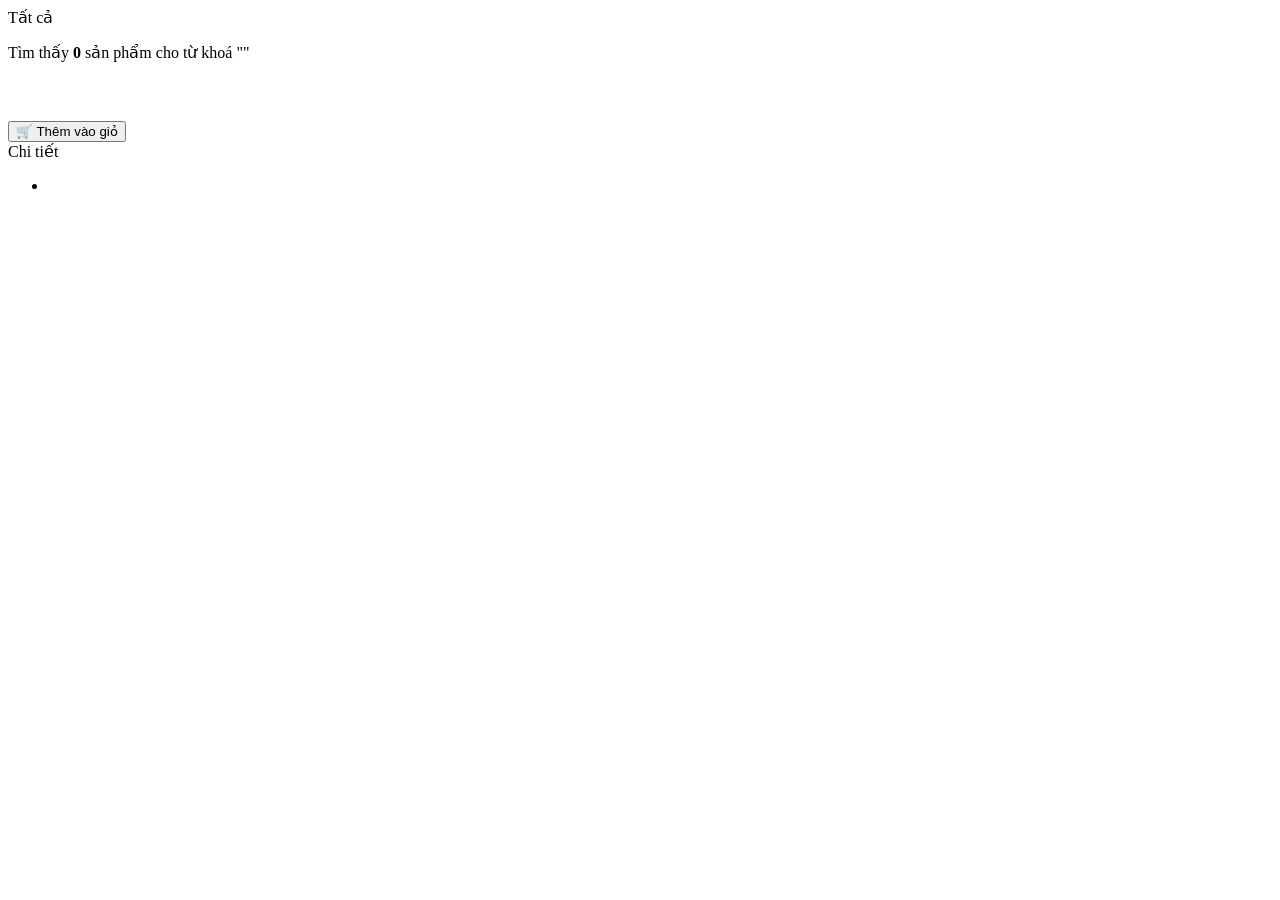
<file: eshop/src/main/resources/templates/shop/index.html>
<!DOCTYPE html>
<html xmlns:th="http://www.thymeleaf.org"
      xmlns:sec="http://www.thymeleaf.org/extras/spring-security">
<head th:replace="~{fragments/layout :: head('Cửa hàng')}"></head>
<body>
<nav th:replace="~{fragments/layout :: navbar}"></nav>
<main class="container">
    <div th:replace="~{fragments/layout :: alerts}"></div>
    <div class="row">
        <!-- Cột danh mục -->
        <aside class="col-md-3 mb-3">
            <div class="list-group">
                <a class="list-group-item list-group-item-action"
                   th:classappend="${categoryId == null} ? 'active'"
                   th:href="@{/products(keyword=${keyword})}">Tất cả</a>
                <a th:each="c : ${categories}" class="list-group-item list-group-item-action"
                   th:classappend="${c.id == categoryId} ? 'active'"
                   th:href="@{/products(categoryId=${c.id}, keyword=${keyword})}"
                   th:text="${c.name}"></a>
            </div>
        </aside>
        <!-- Lưới sản phẩm -->
        <section class="col-md-9">
            <p class="text-muted">
                Tìm thấy <b th:text="${products.totalElements}">0</b> sản phẩm
                <span th:if="${keyword}"> cho từ khoá "<b th:text="${keyword}"></b>"</span>
            </p>
            <div class="row row-cols-2 row-cols-lg-3 g-3">
                <div class="col" th:each="p : ${products.content}">
                    <div class="card h-100 shadow-sm">
                        <a th:href="@{/products/{id}(id=${p.id})}">
                            <img class="card-img-top product-img" th:src="${p.imageUrl}" th:alt="${p.name}">
                        </a>
                        <div class="card-body d-flex flex-column">
                            <small class="text-muted" th:text="${p.category.name}"></small>
                            <h6 class="card-title" th:text="${p.name}"></h6>
                            <div class="price mb-2" th:text="${#numbers.formatDecimal(p.price, 0, 'POINT', 0, 'COMMA')} + ' ₫'"></div>
                            <div class="mt-auto">
                                <form th:action="@{/cart/add}" method="post" class="d-inline" sec:authorize="!hasRole('SELLER')">
                                    <input type="hidden" name="productId" th:value="${p.id}">
                                    <button class="btn btn-sm btn-primary" th:disabled="${p.quantity == 0}">🛒 Thêm vào giỏ</button>
                                </form>
                                <a class="btn btn-sm btn-outline-primary" th:href="@{/products/{id}(id=${p.id})}">Chi tiết</a>
                            </div>
                        </div>
                    </div>
                </div>
            </div>
            <nav class="mt-4" th:if="${products.totalPages > 1}">
                <ul class="pagination justify-content-center">
                    <li class="page-item" th:each="i : ${#numbers.sequence(0, products.totalPages - 1)}"
                        th:classappend="${i == products.number} ? 'active'">
                        <a class="page-link"
                           th:href="@{/products(keyword=${keyword}, categoryId=${categoryId}, page=${i})}"
                           th:text="${i + 1}"></a>
                    </li>
                </ul>
            </nav>
        </section>
    </div>
</main>
<footer th:replace="~{fragments/layout :: footer}"></footer>
</body>
</html>
</file>
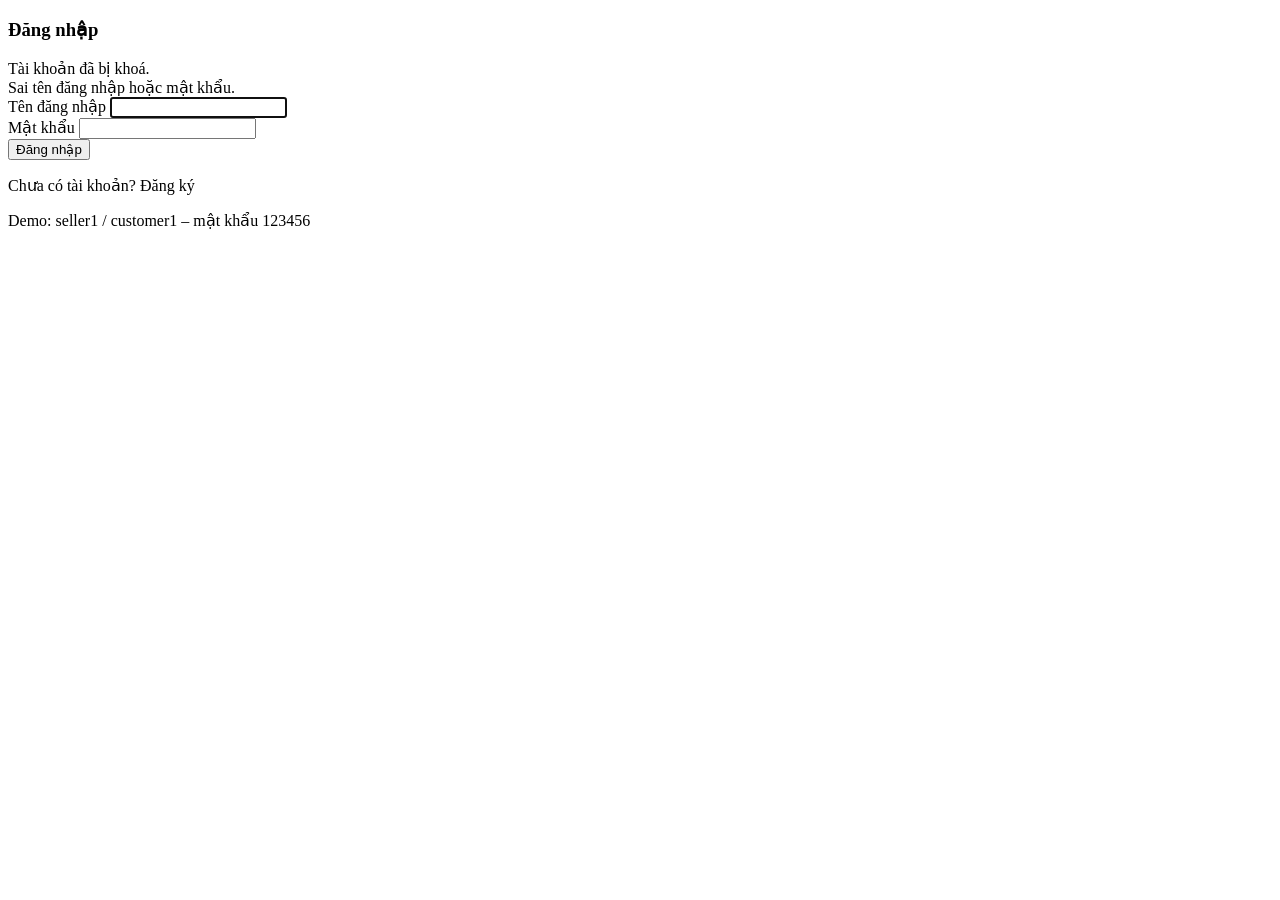
<file: eshop/src/main/resources/templates/auth/login.html>
<!DOCTYPE html>
<html xmlns:th="http://www.thymeleaf.org">
<head th:replace="~{fragments/layout :: head('Đăng nhập')}"></head>
<body>
<nav th:replace="~{fragments/layout :: navbar}"></nav>
<main class="container" style="max-width:420px">
    <div th:replace="~{fragments/layout :: alerts}"></div>
    <h3 class="mb-3">Đăng nhập</h3>
    <div th:if="${param.error != null and param.error[0] == 'disabled'}" class="alert alert-warning">Tài khoản đã bị khoá.</div>
    <div th:if="${param.error != null and param.error[0] == 'bad'}" class="alert alert-danger">Sai tên đăng nhập hoặc mật khẩu.</div>
    <!-- th:action tự chèn <input type="hidden" name="_csrf" ...> -->
    <form th:action="@{/login}" method="post">
        <div class="mb-3">
            <label class="form-label">Tên đăng nhập</label>
            <input class="form-control" name="username" required autofocus>
        </div>
        <div class="mb-3">
            <label class="form-label">Mật khẩu</label>
            <input class="form-control" type="password" name="password" required>
        </div>
        <button class="btn btn-primary w-100">Đăng nhập</button>
    </form>
    <p class="mt-3 text-center">Chưa có tài khoản? <a th:href="@{/register}">Đăng ký</a></p>
    <p class="small text-muted">Demo: seller1 / customer1 – mật khẩu 123456</p>
</main>
<footer th:replace="~{fragments/layout :: footer}"></footer>
</body>
</html>
</file>
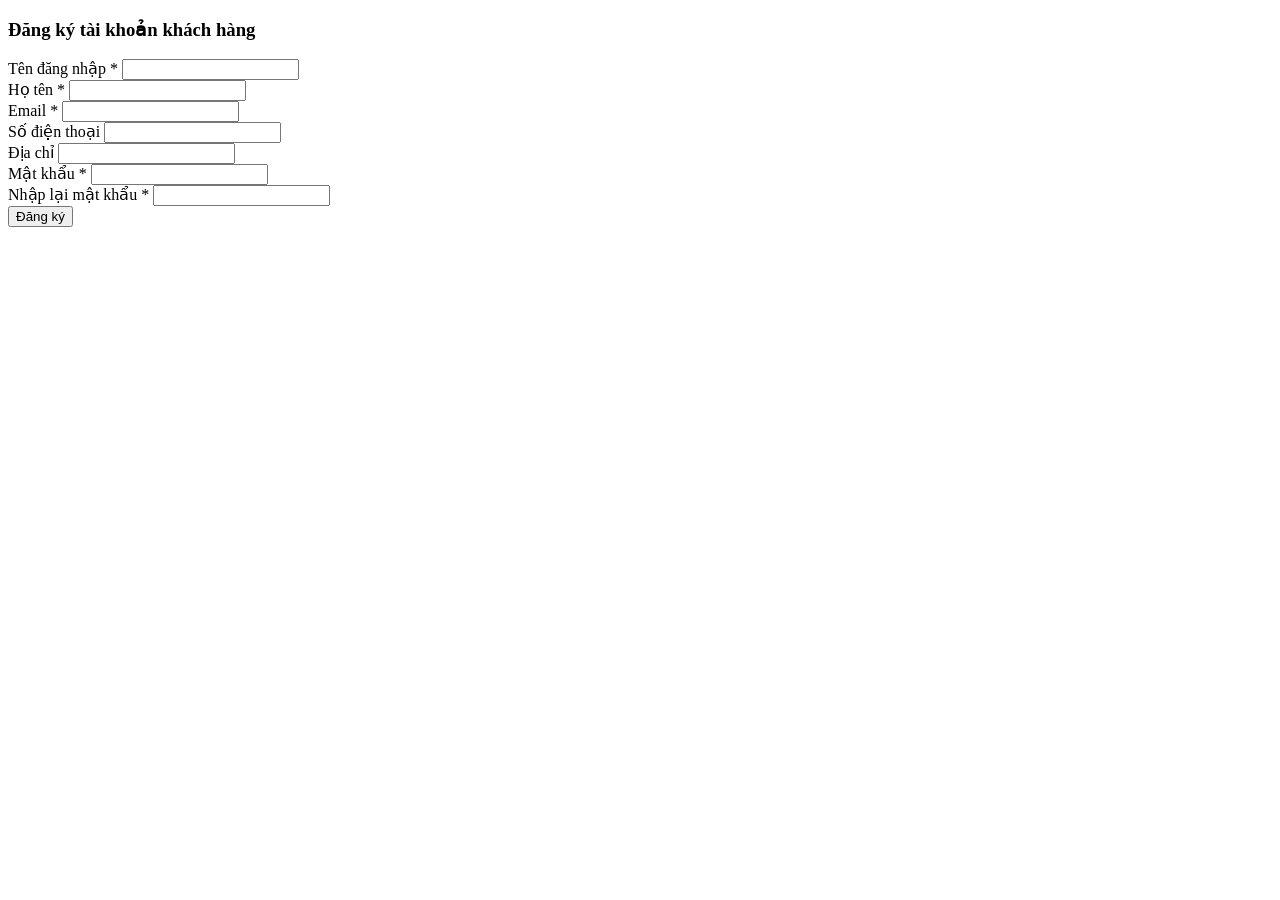
<file: eshop/src/main/resources/templates/auth/register.html>
<!DOCTYPE html>
<html xmlns:th="http://www.thymeleaf.org">
<head th:replace="~{fragments/layout :: head('Đăng ký')}"></head>
<body>
<nav th:replace="~{fragments/layout :: navbar}"></nav>
<main class="container" style="max-width:560px">
    <h3 class="mb-3">Đăng ký tài khoản khách hàng</h3>
    <form th:action="@{/register}" th:object="${form}" method="post">
        <div th:if="${#fields.hasGlobalErrors()}" class="alert alert-danger" th:errors="*{global}"></div>
        <div class="mb-2">
            <label class="form-label">Tên đăng nhập *</label>
            <input class="form-control" th:field="*{username}" th:errorclass="is-invalid">
            <div class="invalid-feedback" th:errors="*{username}"></div>
        </div>
        <div class="mb-2">
            <label class="form-label">Họ tên *</label>
            <input class="form-control" th:field="*{fullName}" th:errorclass="is-invalid">
            <div class="invalid-feedback" th:errors="*{fullName}"></div>
        </div>
        <div class="mb-2">
            <label class="form-label">Email *</label>
            <input type="email" class="form-control" th:field="*{email}" th:errorclass="is-invalid">
            <div class="invalid-feedback" th:errors="*{email}"></div>
        </div>
        <div class="row">
            <div class="col mb-2">
                <label class="form-label">Số điện thoại</label>
                <input class="form-control" th:field="*{phone}" th:errorclass="is-invalid">
                <div class="invalid-feedback" th:errors="*{phone}"></div>
            </div>
            <div class="col mb-2">
                <label class="form-label">Địa chỉ</label>
                <input class="form-control" th:field="*{address}">
            </div>
        </div>
        <div class="mb-2">
            <label class="form-label">Mật khẩu *</label>
            <input type="password" class="form-control" th:field="*{password}" th:errorclass="is-invalid">
            <div class="invalid-feedback" th:errors="*{password}"></div>
        </div>
        <div class="mb-3">
            <label class="form-label">Nhập lại mật khẩu *</label>
            <input type="password" class="form-control" th:field="*{confirmPassword}" th:errorclass="is-invalid">
            <div class="invalid-feedback" th:errors="*{confirmPassword}"></div>
        </div>
        <button class="btn btn-success w-100">Đăng ký</button>
    </form>
</main>
<footer th:replace="~{fragments/layout :: footer}"></footer>
</body>
</html>
</file>
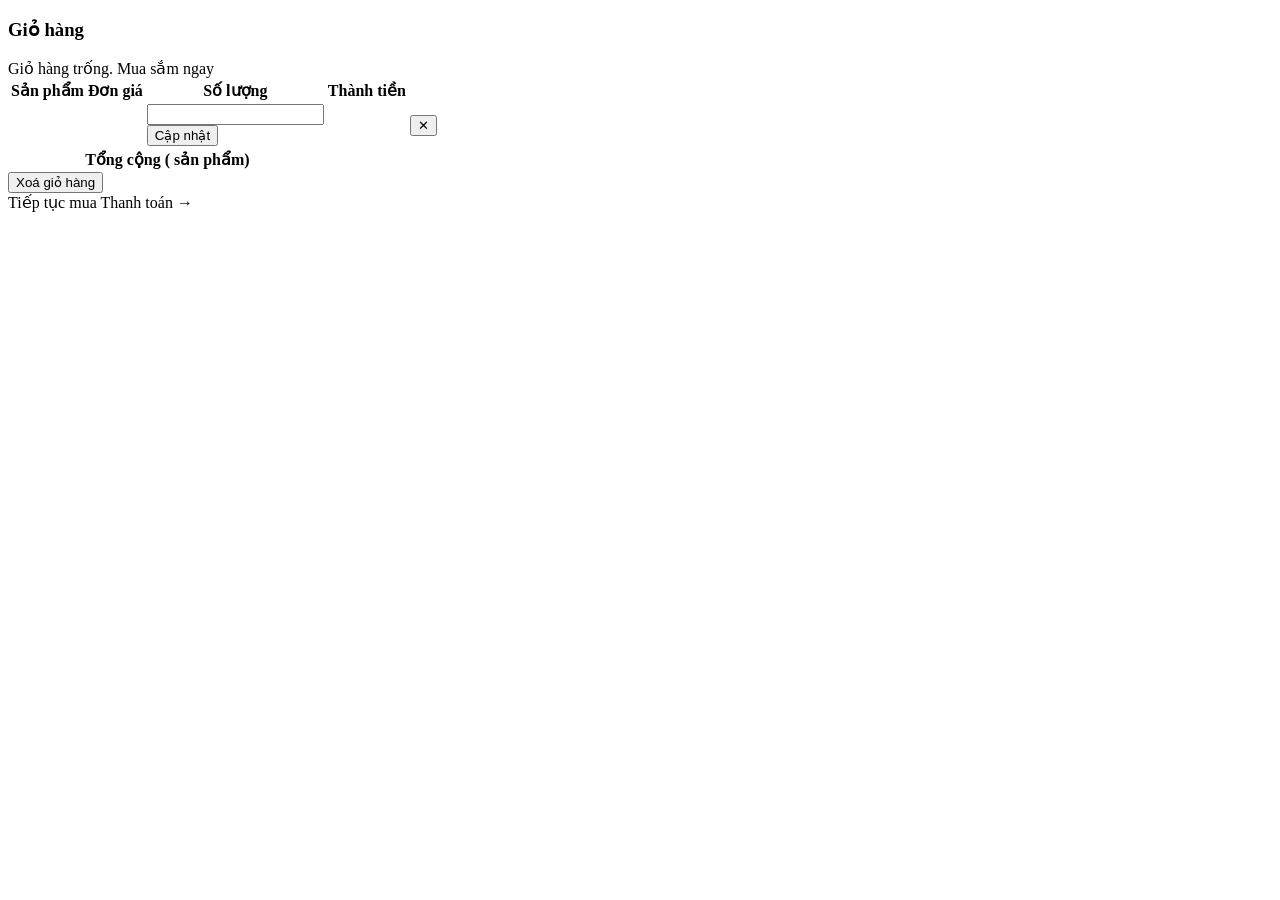
<file: eshop/src/main/resources/templates/cart/view.html>
<!DOCTYPE html>
<html xmlns:th="http://www.thymeleaf.org">
<head th:replace="~{fragments/layout :: head('Giỏ hàng')}"></head>
<body>
<nav th:replace="~{fragments/layout :: navbar}"></nav>
<main class="container">
    <div th:replace="~{fragments/layout :: alerts}"></div>
    <h3>Giỏ hàng</h3>
    <div th:if="${cart.empty}" class="alert alert-info">
        Giỏ hàng trống. <a th:href="@{/products}">Mua sắm ngay</a>
    </div>
    <div th:unless="${cart.empty}">
        <table class="table align-middle">
            <thead><tr><th>Sản phẩm</th><th class="text-end">Đơn giá</th><th style="width:170px">Số lượng</th><th class="text-end">Thành tiền</th><th></th></tr></thead>
            <tbody>
            <tr th:each="i : ${cart.items}">
                <td><img class="thumb rounded me-2" th:src="${i.imageUrl}" alt=""><span th:text="${i.name}"></span></td>
                <td class="text-end" th:text="${#numbers.formatDecimal(i.price, 0, 'POINT', 0, 'COMMA')} + ' ₫'"></td>
                <td>
                    <form th:action="@{/cart/update}" method="post" class="d-flex gap-1">
                        <input type="hidden" name="productId" th:value="${i.productId}">
                        <input type="number" name="quantity" min="0" class="form-control form-control-sm" th:value="${i.quantity}">
                        <button class="btn btn-sm btn-outline-secondary">Cập nhật</button>
                    </form>
                </td>
                <td class="text-end" th:text="${#numbers.formatDecimal(i.subtotal, 0, 'POINT', 0, 'COMMA')} + ' ₫'"></td>
                <td>
                    <form th:action="@{/cart/remove/{id}(id=${i.productId})}" method="post">
                        <button class="btn btn-sm btn-outline-danger">✕</button>
                    </form>
                </td>
            </tr>
            </tbody>
            <tfoot>
            <tr><th colspan="3" class="text-end">Tổng cộng (<span th:text="${cart.totalQuantity}"></span> sản phẩm)</th>
                <th class="text-end price" th:text="${#numbers.formatDecimal(cart.totalAmount, 0, 'POINT', 0, 'COMMA')} + ' ₫'"></th><th></th></tr>
            </tfoot>
        </table>
        <div class="d-flex justify-content-between">
            <form th:action="@{/cart/clear}" method="post"><button class="btn btn-outline-danger">Xoá giỏ hàng</button></form>
            <div>
                <a class="btn btn-secondary" th:href="@{/products}">Tiếp tục mua</a>
                <a class="btn btn-success" th:href="@{/checkout}">Thanh toán →</a>
            </div>
        </div>
    </div>
</main>
<footer th:replace="~{fragments/layout :: footer}"></footer>
</body>
</html>
</file>
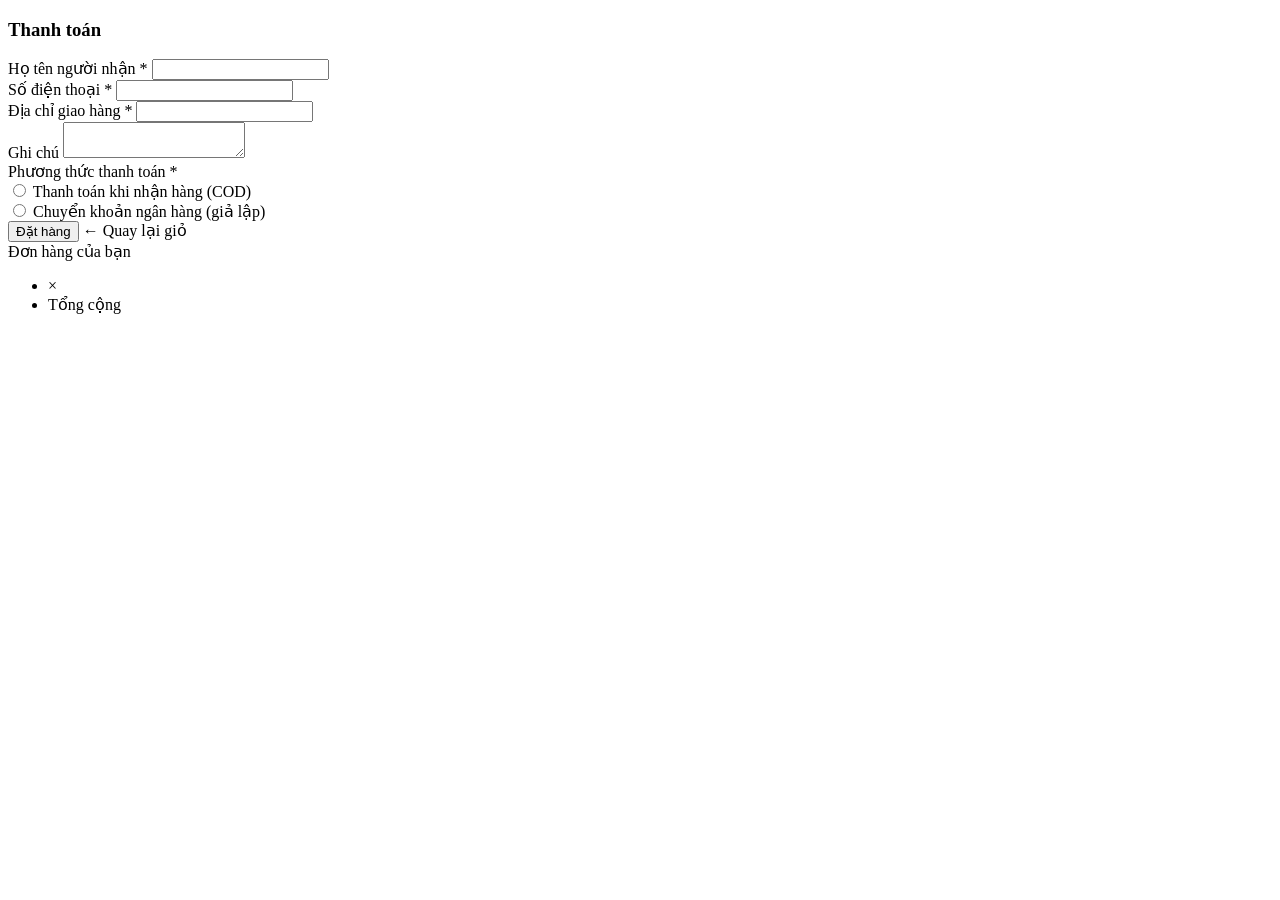
<file: eshop/src/main/resources/templates/checkout/form.html>
<!DOCTYPE html>
<html xmlns:th="http://www.thymeleaf.org">
<head th:replace="~{fragments/layout :: head('Thanh toán')}"></head>
<body>
<nav th:replace="~{fragments/layout :: navbar}"></nav>
<main class="container">
    <h3>Thanh toán</h3>
    <div class="row g-4">
        <div class="col-md-7">
            <form th:action="@{/checkout}" th:object="${form}" method="post">
                <div class="mb-3">
                    <label class="form-label">Họ tên người nhận *</label>
                    <input class="form-control" th:field="*{customerName}" th:errorclass="is-invalid">
                    <div class="invalid-feedback" th:errors="*{customerName}"></div>
                </div>
                <div class="mb-3">
                    <label class="form-label">Số điện thoại *</label>
                    <input class="form-control" th:field="*{phone}" th:errorclass="is-invalid">
                    <div class="invalid-feedback" th:errors="*{phone}"></div>
                </div>
                <div class="mb-3">
                    <label class="form-label">Địa chỉ giao hàng *</label>
                    <input class="form-control" th:field="*{address}" th:errorclass="is-invalid">
                    <div class="invalid-feedback" th:errors="*{address}"></div>
                </div>
                <div class="mb-3">
                    <label class="form-label">Ghi chú</label>
                    <textarea class="form-control" rows="2" th:field="*{note}"></textarea>
                </div>
                <div class="mb-3">
                    <label class="form-label d-block">Phương thức thanh toán *</label>
                    <div class="form-check">
                        <input class="form-check-input" type="radio" th:field="*{paymentMethod}" value="COD" id="pmCod">
                        <label class="form-check-label" for="pmCod">Thanh toán khi nhận hàng (COD)</label>
                    </div>
                    <div class="form-check">
                        <input class="form-check-input" type="radio" th:field="*{paymentMethod}" value="BANKING" id="pmBank">
                        <label class="form-check-label" for="pmBank">Chuyển khoản ngân hàng (giả lập)</label>
                    </div>
                </div>
                <button class="btn btn-success btn-lg">Đặt hàng</button>
                <a class="btn btn-link" th:href="@{/cart}">← Quay lại giỏ</a>
            </form>
        </div>
        <div class="col-md-5">
            <div class="card">
                <div class="card-header">Đơn hàng của bạn</div>
                <ul class="list-group list-group-flush">
                    <li class="list-group-item d-flex justify-content-between" th:each="i : ${cart.items}">
                        <span><span th:text="${i.name}"></span> × <b th:text="${i.quantity}"></b></span>
                        <span th:text="${#numbers.formatDecimal(i.subtotal, 0, 'POINT', 0, 'COMMA')} + ' ₫'"></span>
                    </li>
                    <li class="list-group-item d-flex justify-content-between fw-bold">
                        <span>Tổng cộng</span>
                        <span class="price" th:text="${#numbers.formatDecimal(cart.totalAmount, 0, 'POINT', 0, 'COMMA')} + ' ₫'"></span>
                    </li>
                </ul>
            </div>
        </div>
    </div>
</main>
<footer th:replace="~{fragments/layout :: footer}"></footer>
</body>
</html>
</file>
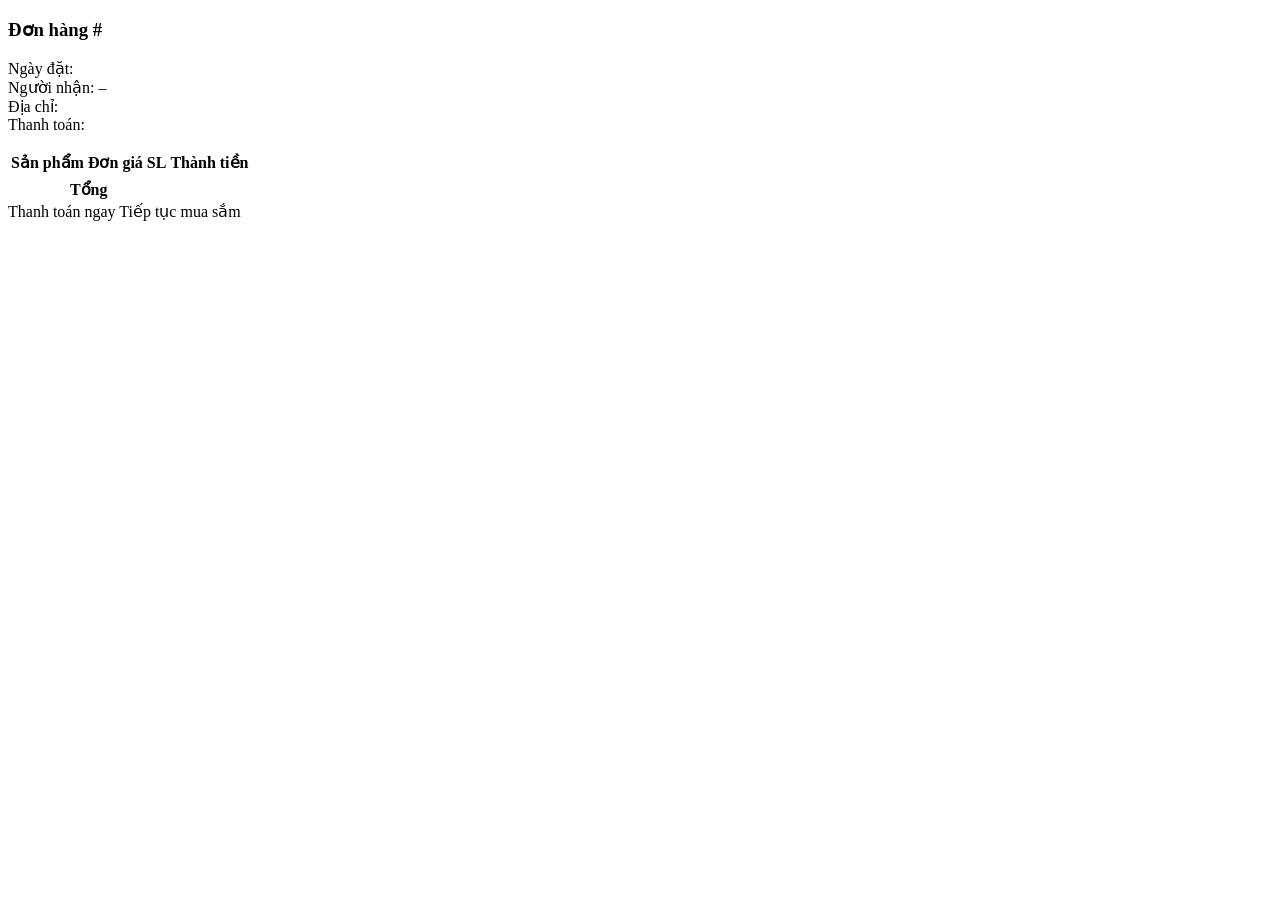
<file: eshop/src/main/resources/templates/order/detail.html>
<!DOCTYPE html>
<html xmlns:th="http://www.thymeleaf.org">
<head th:replace="~{fragments/layout :: head('Đơn hàng')}"></head>
<body>
<nav th:replace="~{fragments/layout :: navbar}"></nav>
<main class="container">
    <div th:replace="~{fragments/layout :: alerts}"></div>
    <h3>Đơn hàng #<span th:text="${order.id}"></span>
        <span class="badge bg-info text-dark" th:text="${order.status}"></span></h3>
    <p>
        Ngày đặt: <span th:text="${#temporals.format(order.orderDate, 'dd/MM/yyyy HH:mm')}"></span><br>
        Người nhận: <b th:text="${order.customerName}"></b> – <span th:text="${order.phone}"></span><br>
        Địa chỉ: <span th:text="${order.address}"></span><br>
        Thanh toán: <span th:text="${order.paymentMethod}"></span>
    </p>
    <table class="table">
        <thead><tr><th>Sản phẩm</th><th class="text-end">Đơn giá</th><th class="text-end">SL</th><th class="text-end">Thành tiền</th></tr></thead>
        <tbody>
        <tr th:each="d : ${order.details}">
            <td th:text="${d.product.name}"></td>
            <td class="text-end" th:text="${#numbers.formatDecimal(d.unitPrice, 0, 'POINT', 0, 'COMMA')}"></td>
            <td class="text-end" th:text="${d.quantity}"></td>
            <td class="text-end" th:text="${#numbers.formatDecimal(d.subtotal, 0, 'POINT', 0, 'COMMA')}"></td>
        </tr>
        </tbody>
        <tfoot><tr><th colspan="3" class="text-end">Tổng</th>
            <th class="text-end price" th:text="${#numbers.formatDecimal(order.totalAmount, 0, 'POINT', 0, 'COMMA')} + ' ₫'"></th></tr></tfoot>
    </table>
    <a th:if="${order.paymentMethod.name() == 'BANKING' and order.status.name() == 'NEW'}"
       class="btn btn-warning" th:href="@{/orders/{id}/payment(id=${order.id})}">Thanh toán ngay</a>
    <a class="btn btn-primary" th:href="@{/products}">Tiếp tục mua sắm</a>
</main>
<footer th:replace="~{fragments/layout :: footer}"></footer>
</body>
</html>
</file>
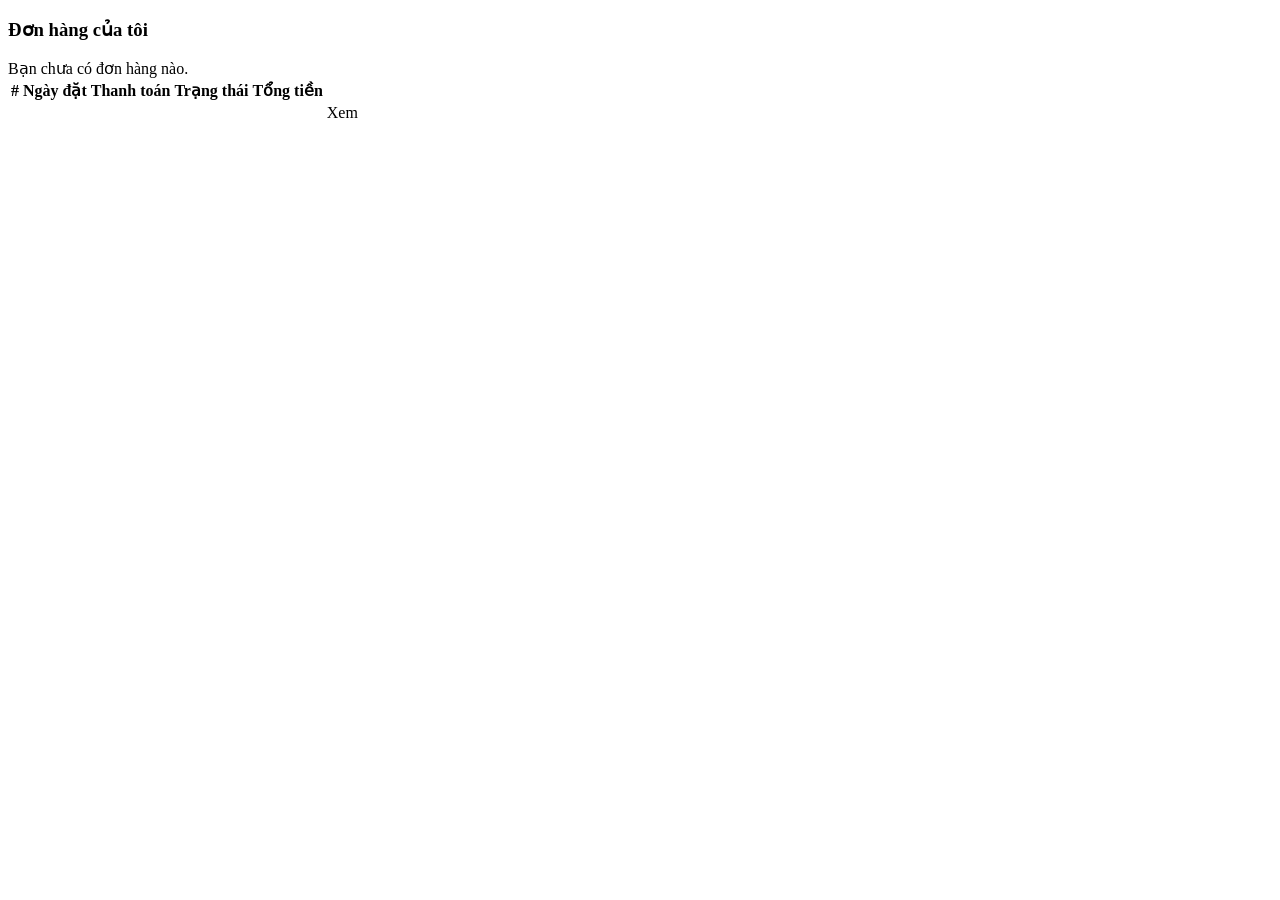
<file: eshop/src/main/resources/templates/order/my-orders.html>
<!DOCTYPE html>
<html xmlns:th="http://www.thymeleaf.org">
<head th:replace="~{fragments/layout :: head('Đơn hàng của tôi')}"></head>
<body>
<nav th:replace="~{fragments/layout :: navbar}"></nav>
<main class="container">
    <h3>Đơn hàng của tôi</h3>
    <div th:if="${#lists.isEmpty(orders)}" class="alert alert-info">Bạn chưa có đơn hàng nào.</div>
    <table class="table table-hover" th:unless="${#lists.isEmpty(orders)}">
        <thead><tr><th>#</th><th>Ngày đặt</th><th>Thanh toán</th><th>Trạng thái</th><th class="text-end">Tổng tiền</th><th></th></tr></thead>
        <tbody>
        <tr th:each="o : ${orders}">
            <td th:text="${o.id}"></td>
            <td th:text="${#temporals.format(o.orderDate, 'dd/MM/yyyy HH:mm')}"></td>
            <td th:text="${o.paymentMethod}"></td>
            <td><span class="badge bg-info text-dark" th:text="${o.status}"></span></td>
            <td class="text-end" th:text="${#numbers.formatDecimal(o.totalAmount, 0, 'POINT', 0, 'COMMA')} + ' ₫'"></td>
            <td><a class="btn btn-sm btn-outline-primary" th:href="@{/orders/{id}(id=${o.id})}">Xem</a></td>
        </tr>
        </tbody>
    </table>
</main>
<footer th:replace="~{fragments/layout :: footer}"></footer>
</body>
</html>
</file>
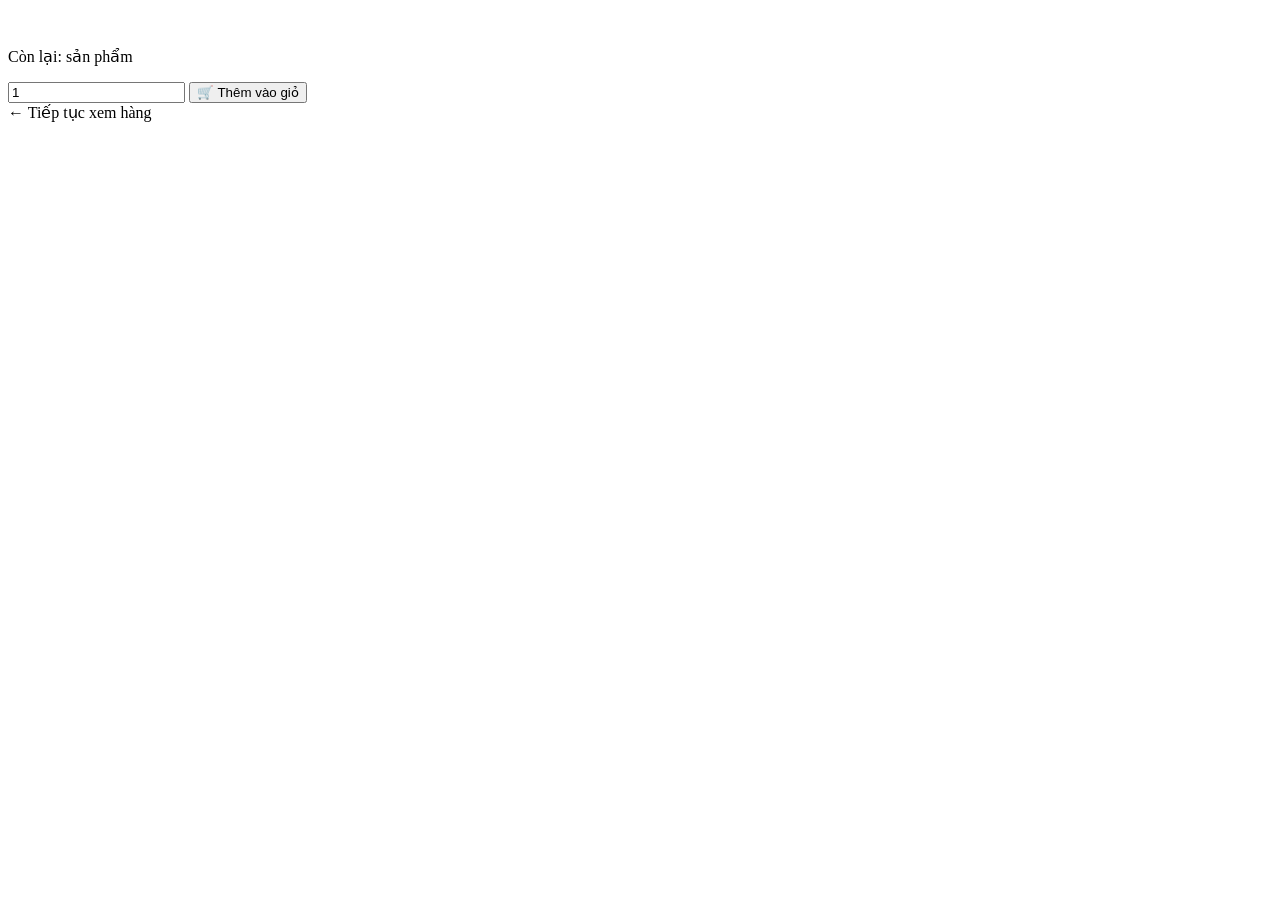
<file: eshop/src/main/resources/templates/shop/detail.html>
<!DOCTYPE html>
<html xmlns:th="http://www.thymeleaf.org"
      xmlns:sec="http://www.thymeleaf.org/extras/spring-security">
<head th:replace="~{fragments/layout :: head(${product.name})}"></head>
<body>
<nav th:replace="~{fragments/layout :: navbar}"></nav>
<main class="container">
    <div th:replace="~{fragments/layout :: alerts}"></div>
    <div class="row g-4">
        <div class="col-md-5">
            <img class="img-fluid rounded border" th:src="${product.imageUrl}" th:alt="${product.name}">
        </div>
        <div class="col-md-7">
            <small class="text-muted" th:text="${product.category.name}"></small>
            <h3 th:text="${product.name}"></h3>
            <h4 class="price" th:text="${#numbers.formatDecimal(product.price, 0, 'POINT', 0, 'COMMA')} + ' ₫'"></h4>
            <p th:text="${product.description}"></p>
            <p>Còn lại: <b th:text="${product.quantity}"></b> sản phẩm</p>
            <form th:action="@{/cart/add}" method="post" class="d-flex gap-2 mb-3" style="max-width:300px" sec:authorize="!hasRole('SELLER')">
                <input type="hidden" name="productId" th:value="${product.id}">
                <input type="number" name="quantity" value="1" min="1" th:max="${product.quantity}" class="form-control">
                <button class="btn btn-primary text-nowrap" th:disabled="${product.quantity == 0}">🛒 Thêm vào giỏ</button>
            </form>
            <a class="btn btn-link px-0" th:href="@{/products}">← Tiếp tục xem hàng</a>
        </div>
    </div>
</main>
<footer th:replace="~{fragments/layout :: footer}"></footer>
</body>
</html>
</file>
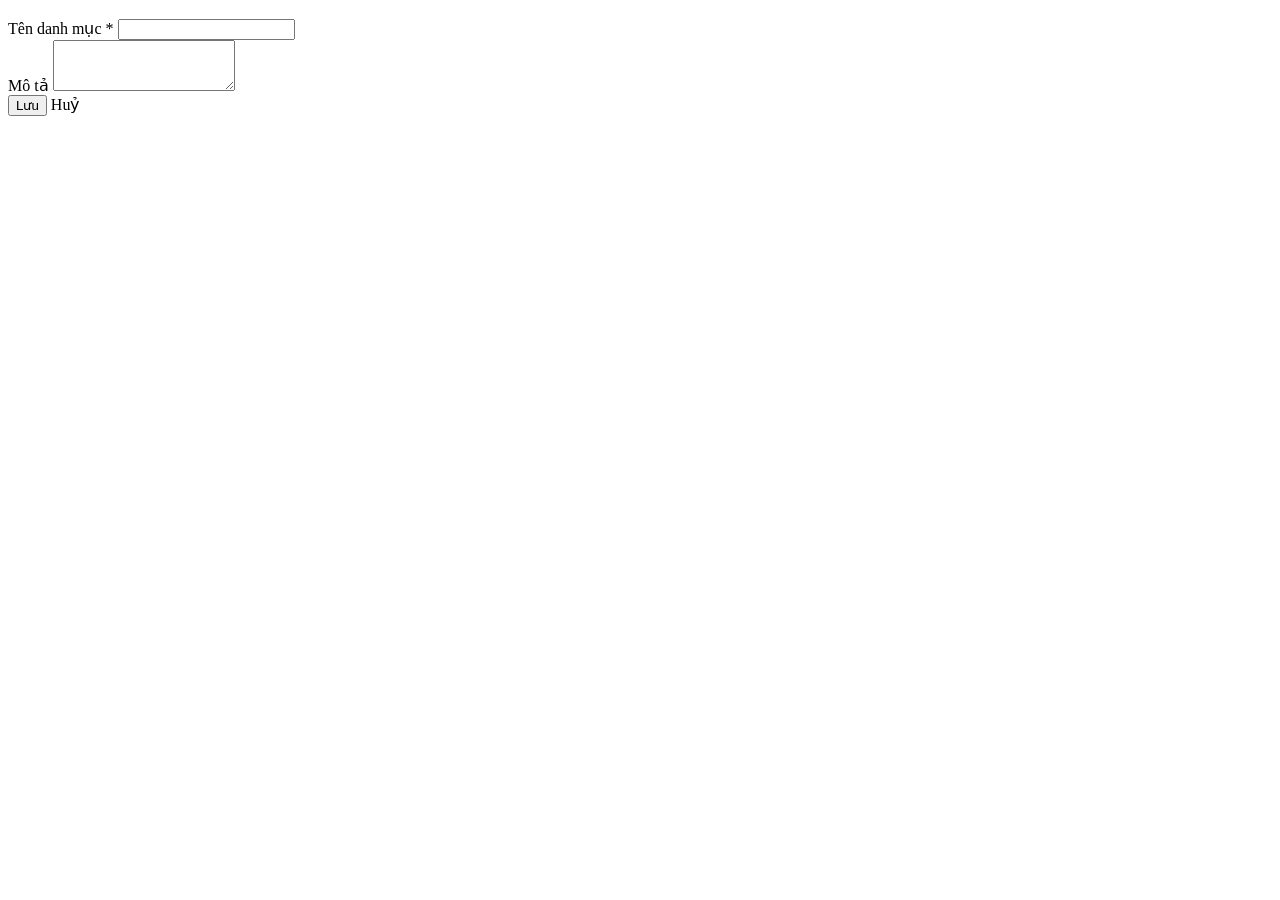
<file: eshop/src/main/resources/templates/admin/category/form.html>
<!DOCTYPE html>
<html xmlns:th="http://www.thymeleaf.org">
<head th:replace="~{fragments/layout :: head('Danh mục')}"></head>
<body>
<nav th:replace="~{fragments/layout :: navbar}"></nav>
<main class="container" style="max-width:640px">
    <h3 th:text="${category.id == null} ? 'Thêm danh mục' : 'Sửa danh mục'"></h3>
    <form th:action="@{/admin/categories/save}" th:object="${category}" method="post">
        <input type="hidden" th:field="*{id}">
        <div class="mb-3">
            <label class="form-label">Tên danh mục *</label>
            <input class="form-control" th:field="*{name}" th:errorclass="is-invalid">
            <div class="invalid-feedback" th:errors="*{name}"></div>
        </div>
        <div class="mb-3">
            <label class="form-label">Mô tả</label>
            <textarea class="form-control" rows="3" th:field="*{description}" th:errorclass="is-invalid"></textarea>
            <div class="invalid-feedback" th:errors="*{description}"></div>
        </div>
        <button class="btn btn-primary">Lưu</button>
        <a class="btn btn-secondary" th:href="@{/admin/categories}">Huỷ</a>
    </form>
</main>
<footer th:replace="~{fragments/layout :: footer}"></footer>
</body>
</html>
</file>
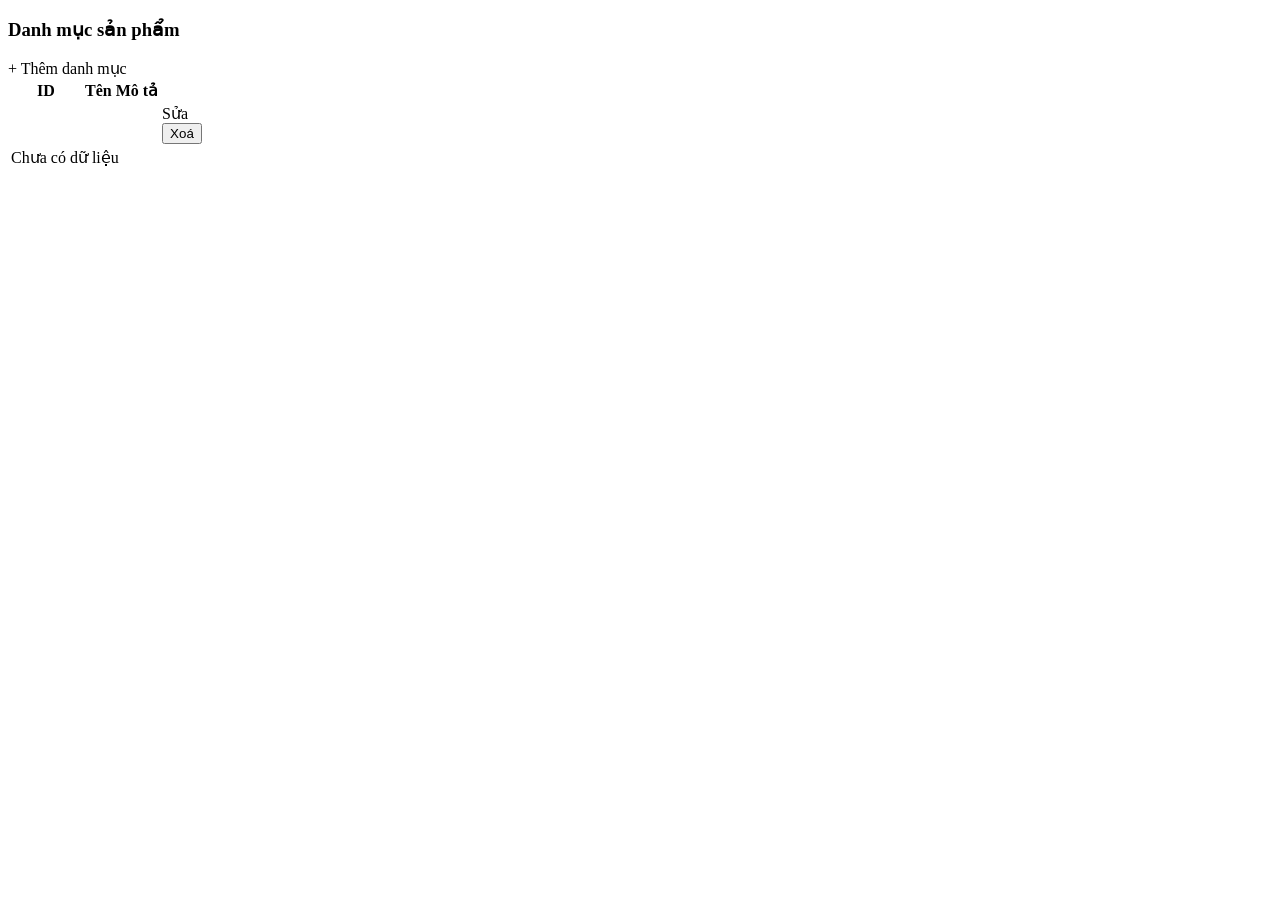
<file: eshop/src/main/resources/templates/admin/category/list.html>
<!DOCTYPE html>
<html xmlns:th="http://www.thymeleaf.org">
<head th:replace="~{fragments/layout :: head('Danh mục')}"></head>
<body>
<nav th:replace="~{fragments/layout :: navbar}"></nav>
<main class="container">
    <div th:replace="~{fragments/layout :: alerts}"></div>
    <div class="d-flex justify-content-between align-items-center mb-3">
        <h3>Danh mục sản phẩm</h3>
        <a class="btn btn-success" th:href="@{/admin/categories/new}">+ Thêm danh mục</a>
    </div>
    <table class="table table-bordered table-hover align-middle">
        <thead class="table-light">
        <tr><th style="width:70px">ID</th><th>Tên</th><th>Mô tả</th><th style="width:170px"></th></tr>
        </thead>
        <tbody>
        <tr th:each="c : ${categories}">
            <td th:text="${c.id}"></td>
            <td th:text="${c.name}"></td>
            <td th:text="${c.description}"></td>
            <td class="text-nowrap">
                <a class="btn btn-sm btn-outline-primary" th:href="@{/admin/categories/{id}/edit(id=${c.id})}">Sửa</a>
                <form th:action="@{/admin/categories/{id}/delete(id=${c.id})}" method="post" class="d-inline"
                      onsubmit="return confirm('Xoá danh mục này?')">
                    <button class="btn btn-sm btn-outline-danger">Xoá</button>
                </form>
            </td>
        </tr>
        <tr th:if="${#lists.isEmpty(categories)}"><td colspan="4" class="text-center">Chưa có dữ liệu</td></tr>
        </tbody>
    </table>
</main>
<footer th:replace="~{fragments/layout :: footer}"></footer>
</body>
</html>
</file>
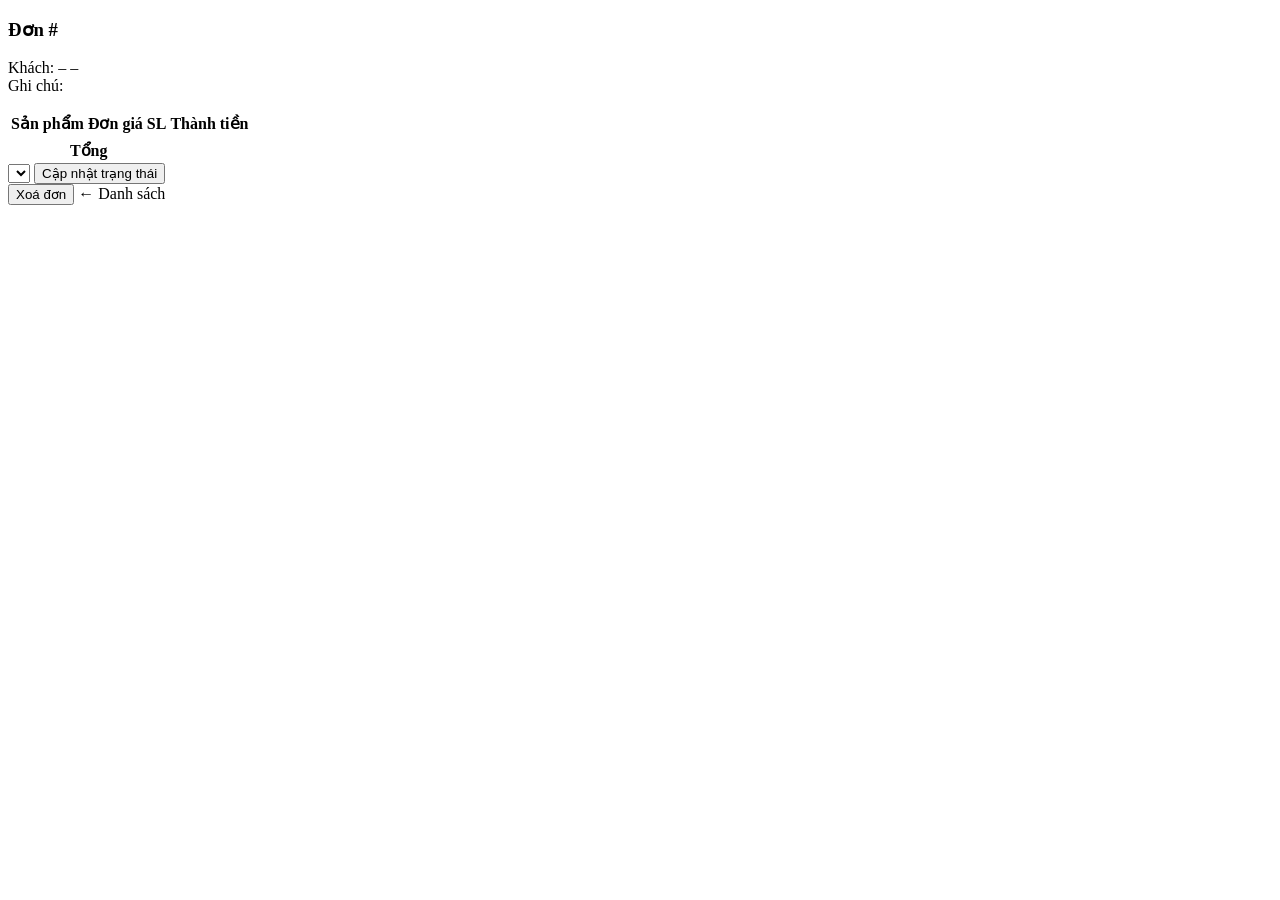
<file: eshop/src/main/resources/templates/admin/order/detail.html>
<!DOCTYPE html>
<html xmlns:th="http://www.thymeleaf.org">
<head th:replace="~{fragments/layout :: head('Chi tiết đơn')}"></head>
<body>
<nav th:replace="~{fragments/layout :: navbar}"></nav>
<main class="container">
    <div th:replace="~{fragments/layout :: alerts}"></div>
    <h3>Đơn #<span th:text="${order.id}"></span></h3>
    <p>Khách: <b th:text="${order.customerName}"></b> – <span th:text="${order.phone}"></span> – <span th:text="${order.address}"></span><br>
    Ghi chú: <span th:text="${order.note}"></span></p>
    <table class="table">
        <thead><tr><th>Sản phẩm</th><th class="text-end">Đơn giá</th><th class="text-end">SL</th><th class="text-end">Thành tiền</th></tr></thead>
        <tbody>
        <tr th:each="d : ${order.details}">
            <td th:text="${d.product.name}"></td>
            <td class="text-end" th:text="${#numbers.formatDecimal(d.unitPrice, 0, 'POINT', 0, 'COMMA')}"></td>
            <td class="text-end" th:text="${d.quantity}"></td>
            <td class="text-end" th:text="${#numbers.formatDecimal(d.subtotal, 0, 'POINT', 0, 'COMMA')}"></td>
        </tr>
        </tbody>
        <tfoot>
        <tr>
            <th colspan="3" class="text-end">Tổng</th>
            <th class="text-end" th:text="${#numbers.formatDecimal(order.totalAmount, 0, 'POINT', 0, 'COMMA')} + ' ₫'"></th>
        </tr>
        </tfoot>
    </table>
    <form th:action="@{/admin/orders/{id}/status(id=${order.id})}" method="post" class="d-flex gap-2 mb-3">
        <select name="status" class="form-select w-auto">
            <option th:each="s : ${statuses}" th:value="${s}" th:text="${s}" th:selected="${s == order.status}"></option>
        </select>
        <button class="btn btn-primary">Cập nhật trạng thái</button>
    </form>
    <form th:action="@{/admin/orders/{id}/delete(id=${order.id})}" method="post" onsubmit="return confirm('Xoá đơn này?')">
        <button class="btn btn-outline-danger">Xoá đơn</button>
        <a class="btn btn-secondary" th:href="@{/admin/orders}">← Danh sách</a>
    </form>
</main>
<footer th:replace="~{fragments/layout :: footer}"></footer>
</body>
</html>
</file>
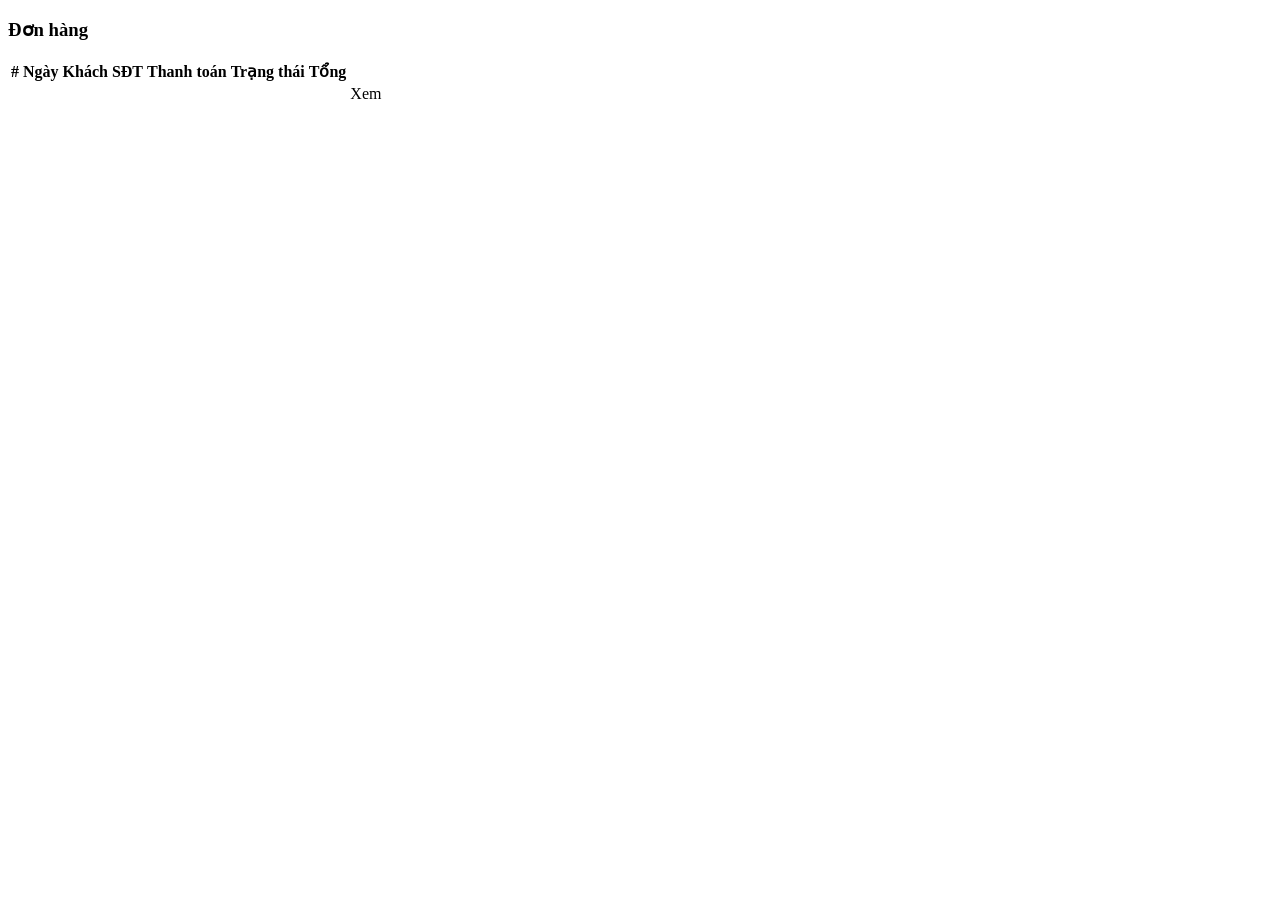
<file: eshop/src/main/resources/templates/admin/order/list.html>
<!DOCTYPE html>
<html xmlns:th="http://www.thymeleaf.org">
<head th:replace="~{fragments/layout :: head('Quản lý đơn hàng')}"></head>
<body>
<nav th:replace="~{fragments/layout :: navbar}"></nav>
<main class="container">
    <div th:replace="~{fragments/layout :: alerts}"></div>
    <h3>Đơn hàng</h3>
    <table class="table table-bordered table-hover align-middle">
        <thead class="table-light">
        <tr><th>#</th><th>Ngày</th><th>Khách</th><th>SĐT</th><th>Thanh toán</th><th>Trạng thái</th><th class="text-end">Tổng</th><th></th></tr>
        </thead>
        <tbody>
        <tr th:each="o : ${orders}">
            <td th:text="${o.id}"></td>
            <td th:text="${#temporals.format(o.orderDate, 'dd/MM/yyyy HH:mm')}"></td>
            <td th:text="${o.customerName}"></td>
            <td th:text="${o.phone}"></td>
            <td th:text="${o.paymentMethod}"></td>
            <td><span class="badge bg-secondary" th:text="${o.status}"></span></td>
            <td class="text-end" th:text="${#numbers.formatDecimal(o.totalAmount, 0, 'POINT', 0, 'COMMA')}"></td>
            <td><a class="btn btn-sm btn-outline-primary" th:href="@{/admin/orders/{id}(id=${o.id})}">Xem</a></td>
        </tr>
        </tbody>
    </table>
</main>
<footer th:replace="~{fragments/layout :: footer}"></footer>
</body>
</html>
</file>
